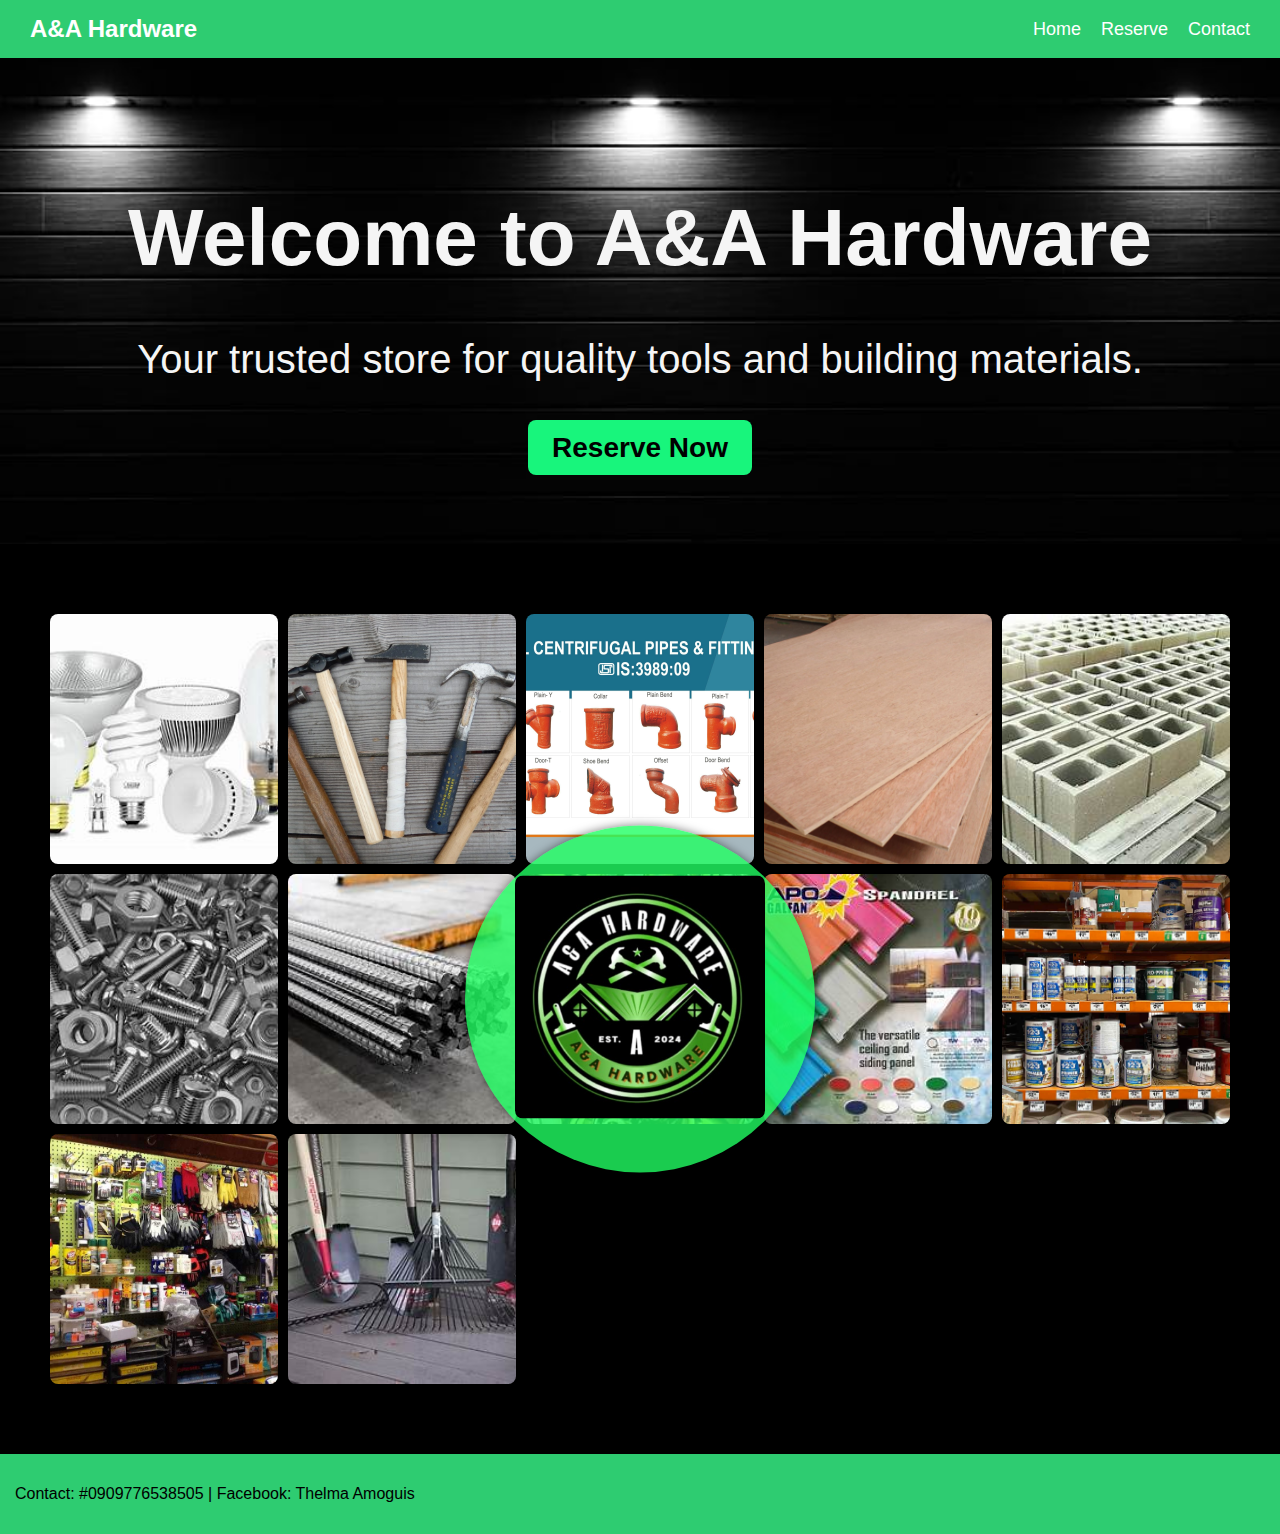
<file: index.html>
<!DOCTYPE html>
<html lang="en">
<head>
    <meta charset="UTF-8">
    <meta name="viewport" content="width=device-width, initial-scale=1.0">
    <title>A&A Hardware</title>
    <link rel="stylesheet" href="styles.css">
</head>
<body>

    <!-- Header -->
    <header>
        <div class="logo">A&A Hardware</div>
        <nav>
            <ul>
                <li><a href="index.php" class="active">Home</a></li>
                <li><a href="reserve.php">Reserve</a></li>
                <li><a href="contacts.php">Contact</a></li>
            </ul>
        </nav>
    </header>
    

    <!-- Hero Section -->
    <section class="hero">
        <h1>Welcome to A&A Hardware</h1>
        <p>Your trusted store for quality tools and building materials.</p>
        <a href="reserve.php" class="btn">Reserve Now</a>
    </section>

    <!-- Product Grid -->
    <section class="product-grid">
        <div class="grid-container">
            <img src="./assets/light.jpg" alt="Light">
            <img src="./assets/hammer.jpg" alt="Hammer">
            <img src="./assets/pipes.jpeg" alt="Pipes">
            <img src="./assets/wood.jpg" alt="Plywood">
            <img src="./assets/cement.jpg" alt="Cement">
            <div class="logo-overlay">
                <img src="./assets/logo.png" alt="A&A Hardware Logo">
            </div>
            <img src="./assets/screws.jpg" alt="Screws">
            <img src="./assets/steel.jpg" alt="Steel Bars">
            <img src="./assets/nail.jpg" alt="Nails">
            <img src="./assets/atop.jpg" alt="Roof">
            <img src="./assets/paints.jpg" alt="Paints">
            <img src="./assets/equipments.jpg" alt="Equipment">
            <img src="./assets/shovel.jpg" alt="Shovel">
        </div>
    </section>

    <!-- Footer -->
    <footer>
        <p>Contact: #0909776538505 | Facebook: Thelma Amoguis</p>
    </footer>

    <script src="script.js"></script>

</body>
</html>
</file>
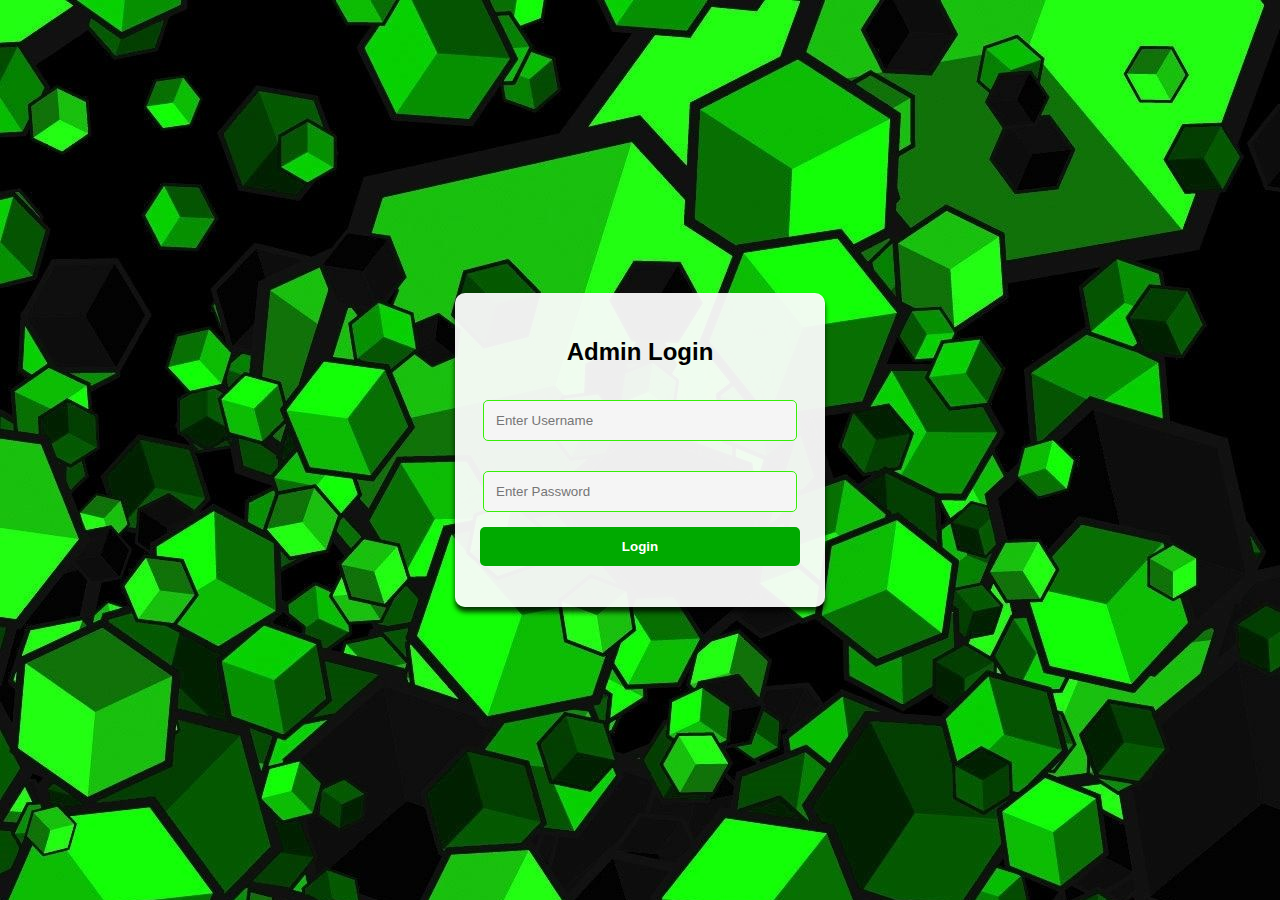
<file: admin_login.html>
<!DOCTYPE html>
<html lang="en">
<head>
    <meta charset="UTF-8">
    <meta name="viewport" content="width=device-width, initial-scale=1.0">
    <title>Admin Login</title>
    <link rel="stylesheet" href="admin_style.css">
</head>
<body>
    <div class="login-container">
        <h2>Admin Login</h2>
        <form id="adminLoginForm">
            <input type="text" id="adminUsername" placeholder="Enter Username" required>
            <input type="password" id="adminPassword" placeholder="Enter Password" required>
            <button type="submit">Login</button>
        </form>
        <p id="error-message" class="error"></p>
    </div>

    <script src="admin.js"></script>
</body>
</html>
</file>
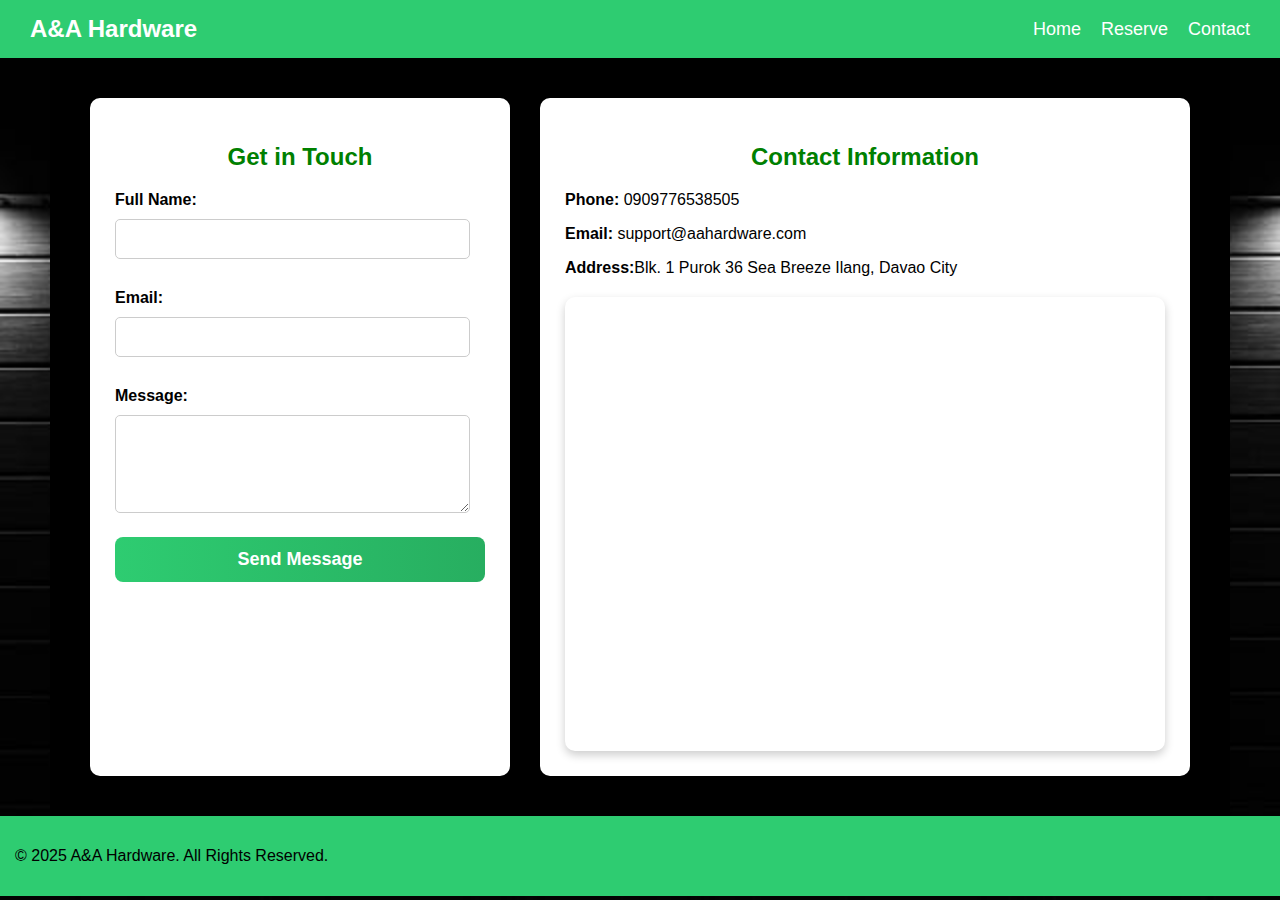
<file: contacts.html>
<!DOCTYPE html>
<html lang="en">
<head>
    <meta charset="UTF-8">
    <meta name="viewport" content="width=device-width, initial-scale=1.0">
    <title>Contact Us | A&A Hardware</title>
    <link rel="stylesheet" href="styles.css">
</head>
<body>

    <header>
        <div class="logo">A&A Hardware</div>
        <nav>
            <ul>
                <li><a href="index.html">Home</a></li>
                <li><a href="reserve.html">Reserve</a></li>
                <li><a href="contacts.html" class="active">Contact</a></li>
            </ul>
        </nav>
    </header>

    <main class="contact-container">
        <section class="contact-form">
            <h2>Get in Touch</h2>
            <form id="contactForm">
                <div class="form-group">
                    <label for="name">Full Name:</label>
                    <input type="text" id="name" required>
                </div>

                <div class="form-group">
                    <label for="email">Email:</label>
                    <input type="email" id="email" required>
                </div>

                <div class="form-group">
                    <label for="message">Message:</label>
                    <textarea id="message" rows="4" required></textarea>
                </div>

                <button type="submit" class="btn">Send Message</button>
            </form>
        </section>

        <section class="contact-info">
            <h2>Contact Information</h2>
            <p><strong>Phone:</strong> 0909776538505</p>
            <p><strong>Email:</strong> support@aahardware.com</p>
            <p><strong>Address:</strong>Blk. 1 Purok 36 Sea Breeze Ilang, Davao City</p>

            <!-- Google Maps Embed -->
            <div class="map-container">
                <iframe 
                    src="https://www.google.com/maps/embed?pb=!1m18!1m12!1m3!1d510.66720946015676!2d125.64622438698066!3d7.16887343495123!2m3!1f0!2f0!3f0!3m2!1i1024!2i768!4f13.1!3m3!1m2!1s0x32f96b71c5d76855%3A0xff9881f1af197405!2sBlock%207%20Seabreeze%20Ilang%20Davao%20City!5e0!3m2!1sen!2sph!4v1743154478132!5m2!1sen!2sph" width="600" height="450" style="border:0;" allowfullscreen="" loading="lazy" referrerpolicy="no-referrer-when-downgrade"
                    width="100%" height="250" style="border:0;" allowfullscreen="" loading="lazy">
                </iframe>
            </div>
        </section>
    </main>

    <footer>
        <p>&copy; 2025 A&A Hardware. All Rights Reserved.</p>
    </footer>

    <script src="script.js"></script>
</body>
</html>
</file>
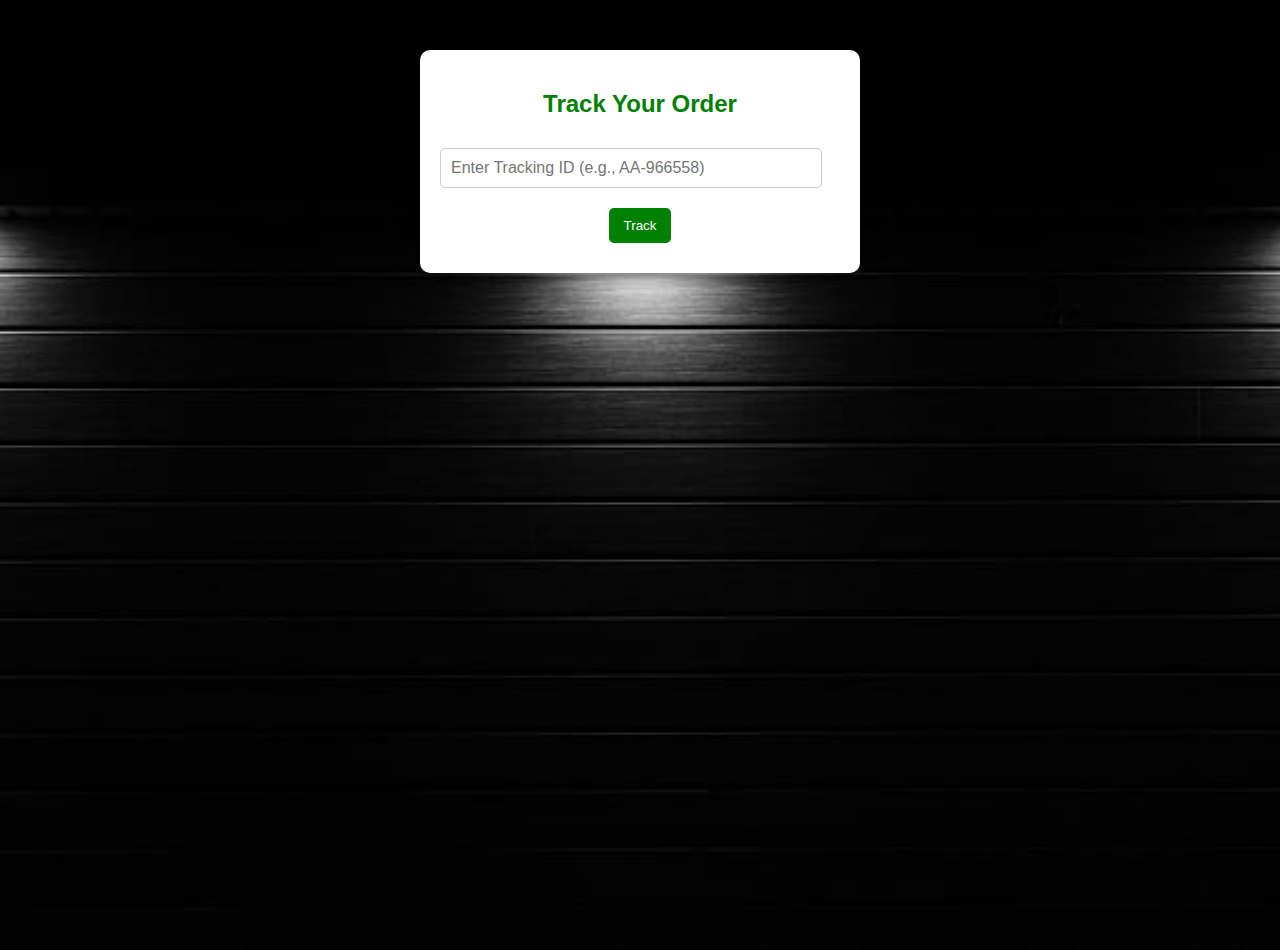
<file: track_order.html>
<!DOCTYPE html>
<html lang="en">
<head>
    <meta charset="UTF-8">
    <meta name="viewport" content="width=device-width, initial-scale=1.0">
    <title>Track Your Order</title>
    <link rel="stylesheet" href="styles.css">
</head>
<body>

    <div class="track-container">
        <h2>Track Your Order</h2>
        <input type="text" id="trackingInput" placeholder="Enter Tracking ID (e.g., AA-966558)">
        <button onclick="trackOrder()">Track</button>
        <div id="orderStatus"></div>
    </div>

    <script>
        function trackOrder() {
            const trackingID = document.getElementById("trackingInput").value.trim();
            const orderStatusDiv = document.getElementById("orderStatus");

            if (!trackingID) {
                orderStatusDiv.innerHTML = "<p class='error'>Please enter a Tracking ID!</p>";
                return;
            }

            // Simulated orders (Replace this with real database integration)
            const orders = {
                "AA-966558": { name: "Edelyn", status: "Processing", dateReserve: "April 10,2025" },
                "ORD-789012": { name: "Ace Justine", status: "Shipped", dateReserve: "April 11,2025" },
                "ORD-345678": { name: "Mohamar", status: "Delivered",dateReserve: "April 12,2025"  }
            };

            if (orders[trackingID]) {
                const order = orders[trackingID];
                orderStatusDiv.innerHTML = `
                    <div class="order-details">
                        <p><strong>Name:</strong> ${order.name}</p>
                        <p><strong>Status:</strong> ${order.status}</p>
                        <p><strong>Date Reserved:</strong> ${order.dateReserve}</p>
                    </div>
                `;
            } else {
                orderStatusDiv.innerHTML = "<p class='error'>Tracking ID not found. Please check and try again.</p>";
            }
        }
    </script>

</body>
</html>
</file>
<file: styles.css>
input::-webkit-outer-spin-button,
input::-webkit-inner-spin-button {
    /* display: none; <- Crashes Chrome on hover */
    -webkit-appearance: none;
    margin: 0; /* <-- Apparently some margin are still there even though it's hidden */
}

input[type=number] {
    -moz-appearance:textfield; /* Firefox */
}

/* General Styles */
body {
    font-family: Arial, sans-serif;
    margin: 0;
    padding: 0;
    background-color: #020202;
}

/* Header */
header {
    display: flex;
    justify-content: space-between;
    align-items: center;
    background-color: #2ecc71;
    padding: 15px 30px;
    color: white;
}

.logo {
    font-size: 24px;
    font-weight: bold;
}

nav ul {
    list-style: none;
    margin: 0;
    padding: 0;
    display: flex;
    gap: 20px;
}

nav ul li a {
    color: white;
    text-decoration: none;
    font-size: 18px;
    transition: color 0.3s;
}

nav ul li a:hover {
    color: #1e8449;
}

/* Product Grid */
.product-grid {
    background-color: #000000;
    padding: 50px 30px;
    display: flex;
    justify-content: center;
}

.grid-container {
    display: grid;
    grid-template-columns: repeat(auto-fit, minmax(200px, 1fr));
    gap: 10px;
    width: 100%;
    max-width: 100%;
    position: relative;
    padding: 20px;
}

.grid-container img {
    width: 100%;
    height: 250px;
    object-fit: cover;
    border-radius: 8px;
    transition: transform 0.3s ease-in-out;
}

.grid-container img:hover {
    transform: scale(1.05);
}

.logo-overlay {
    position: absolute;
    top: 50%;
    left: 50%;
    transform: translate(-50%, -50%);
    background-color: rgba(32, 255, 99, 0.8);
    padding: 50px;
    border-radius: 50%;
    box-shadow: 0 0 10px rgba(0, 0, 0, 0.5);
}

.logo-overlay img {
    width: 250px;
    height: auto;
}

/* Footer */
footer {
    background-color: #2ecc71;
    color: rgb(0, 0, 0);
    display: flex;
    justify-content: space-between;
    align-items: center;
    padding: 15px 15px;
    flex-wrap: wrap;
    text-align: center;
}

.footer-info {
    display: flex;
    gap: 200px;
    align-items: center;
}

.icon {
    margin-right: 10px;
}


/* Reservation & Receipt Containers */
.container {
    display: flex;
    justify-content: space-between;
    align-items: flex-start;
    gap: 80px;
    padding: 100px;
    max-width: 1000px;
    margin: auto;
    background-color: #000000;
    
}
.reservation-container {
    flex: 1;
    max-width: 550px;
    background-color: #000000;
    
}

.receipt-container {
    flex: 1;
    max-width: 500px;
    background-color: #000000;
    
}

/* ===== Reservation & Receipt Cards ===== */
.reservation-card, 
.receipt-card {
    background: white;
    padding: 25px;
    border-radius: 10px;
    box-shadow: 0px 6px 20px rgba(81, 248, 81, 0.76);
    transition: all 0.3s ease-in-out;
}

.reservation-card:hover, 
.receipt-card:hover {
    transform: scale(1.02);
}

h2, h3 {
    text-align: center;
    color: #2ecc71;
}

/* ===== Form Styling ===== */
.form-group {
    margin-bottom: 20px;
}

label {
    display: block;
    font-weight: bold;
    margin-bottom: 5px;
}

input[type="text"], 
input[type="tel"], 
input[type="number"] {
    width: 90%;
    padding: 10px;
    border: 1px solid #ccc;
    border-radius: 5px;
    font-size: 16px;
    transition: border 0.3s;
}

input:focus {
    border-color: #27ae60;
    outline: none;
    box-shadow: 0px 0px 8px rgba(39, 174, 96, 0.4);
}

/* Items List */
.items-list {
    display: flex;
    flex-direction: column;
    gap: 5px;
}

.item {
    display: flex;
    gap: 5px;
   
}

/* Submit Button */
.btn {
    width: 100%;
    padding: 12px;
    border-radius: 8px;
    background: linear-gradient(90deg, #2ecc71, #27ae60);
    color: white;
    font-size: 18px;
    font-weight: bold;
    border: none;
    cursor: pointer;
    transition: all 0.3s ease-in-out;
}

.btn:hover {
    background: linear-gradient(90deg, #27ae60, #40f089);
    transform: scale(1.05);
}

/* ===== Responsive Design for Smaller Screens ===== */
@media (max-width: 768px) {
    .container {
        flex-direction: column;
        align-items: center;
    }

    .reservation-container, 
    .receipt-container {
        max-width: 100%;
    }
}
/* Contact Page Layout */
.contact-container {
    display: flex;
    justify-content: space-between;
    gap: 30px;
    padding: 140px;
    max-width: 1100px;
    margin: auto;
    background-color: #000000;
}

/* Contact Form & Info Sections */
.contact-form, .contact-info {
    flex: 1;
    background: rgb(0, 0, 0);
    padding: 10px;
    border-radius: 10px;
    box-shadow: 0px 6px 20px rgba(70, 255, 101, 0.15);
    transition: all 0.3s ease-in-out;
}

.contact-form:hover, .contact-info:hover {
    transform: scale(1.02);
}

/* Form Inputs */
.contact-form input, .contact-form textarea {
    width: 90%;
    padding: 10px;
    margin-top: 5px;
    border-radius: 5px;
    border: 1px solid #ccc;
    font-size: 16px;
}

/* Google Map */
.map-container {
    margin-top: 20px;
    border-radius: 10px;
    overflow: hidden;
    box-shadow: 0px 4px 10px rgba(0, 0, 0, 0.2);
}

/* Responsive */
@media (max-width: 768px) {
    .contact-container {
        flex-direction: column;
    }
}
/* Contact Page Layout */
.contact-container {
    display: flex;
    justify-content: space-between;
    gap: 30px;
    padding: 40px;
    max-width: 1100px;
    margin: auto;
}

/* Contact Form & Info Sections */
.contact-form, .contact-info {
    flex: 1;
    background: white;
    padding: 25px;
    border-radius: 10px;
    box-shadow: 0px 6px 20px rgba(0, 0, 0, 0.15);
    transition: all 0.3s ease-in-out;
}

.contact-form:hover, .contact-info:hover {
    transform: scale(1.02);
}

/* Form Inputs */
.contact-form input, .contact-form textarea {
    width: 90%;
    padding: 10px;
    margin-top: 5px;
    border-radius: 5px;
    border: 1px solid #ccc;
    font-size: 16px;
}

/* Google Map */
.map-container {
    margin-top: 20px;
    border-radius: 10px;
    overflow: hidden;
    box-shadow: 0px 4px 10px rgba(0, 0, 0, 0.2);
}

/* Responsive */
@media (max-width: 768px) {
    .contact-container {
        flex-direction: column;
    }
}
/* Hero Section */
.hero {
    text-align: center;
    background: url('/assets/bg.jpg') center/cover no-repeat;
    padding: 80px 20px;
    color: rgb(245, 245, 245);
}

.hero h1 {
    font-size: 80px;
   
}

.hero p {
    font-size: 40px;
    margin-bottom: 50px;
   
}

.hero .btn {
    padding: 12px 24px;
    background: #18f57c;
    color: rgb(0, 0, 0);
    text-decoration: none;
    font-size: 28px;
    border-radius: 8px;
    transition: 0.3s;
}

.hero .btn:hover {
    background: #27ae60;
}

.featured-products {
    padding: 50px;
    background: #000000;
    margin: 20px;
    border-radius: 10px;
    box-shadow: 0 4px 8px rgba(81, 240, 41, 0.836);
}

.product-list {
    display: flex;
    justify-content: center;
    gap: 20px;
    flex-wrap: wrap;
}

.product {
    background: rgb(247, 247, 247);
    padding: 40px;
    border-radius: 8px;
    box-shadow: 0 5px 10px rgba(16, 255, 16, 0.918);
    cursor: pointer;
    transition: transform 0.3s ease, box-shadow 0.3s ease;
}

.product:hover {
    transform: scale(1.05);
    box-shadow: 0 4px 10px rgba(0, 0, 0, 0.2);
}

.product img {
    width: 250px;
    height: 150px;
    border-radius: 8px;
}

/* Pop-up styling */
.product-popup {
    position: fixed;
    top: 0;
    left: 0;
    width: 100vw;
    height: 100vh;
    background: rgba(0, 0, 0, 0.6);
    display: flex;
    justify-content: center;
    align-items: center;
    opacity: 0;
    visibility: hidden;
    transition: opacity 0.5s ease-in-out, visibility 0.3s;
}

.product-popup.visible {
    opacity: 1;
    visibility: visible;
}

.popup-content {
    background: white;
    padding: 20px;
    border-radius: 8px;
    width: 300px;
    text-align: center;
    position: relative;
    transform: scale(0.8);
    transition: transform 0.3s ease-in-out;
}

.product-popup.visible .popup-content {
    transform: scale(1);
}

.popup-content img {
    width: 100%;
    border-radius: 8px;
}

.close-btn {
    position: absolute;
    top: 10px;
    right: 15px;
    font-size: 24px;
    cursor: pointer;
}

.close-btn:hover {
    color: red;
}
/* Slider Container */

.product-popup {
    position: fixed;
    top: 0;
    left: 0;
    width: 100vw;
    height: 100vh;
    background: rgba(0, 0, 0, 0.6);
    display: flex;
    justify-content: center;
    align-items: center;
    opacity: 0;
    visibility: hidden;
    transition: opacity 0.3s ease-in-out, visibility 0.3s;
}

.product-popup.visible {
    opacity: 1;
    visibility: visible;
}

.popup-content {
    background: white;
    padding: 20px;
    border-radius: 8px;
    width: 300px;
    text-align: center;
    transform: scale(0.8);
    transition: transform 0.3s ease-in-out;
}

.product-popup.visible .popup-content {
    transform: scale(1);
}

.close-btn {
    position: absolute;
    top: 10px;
    right: 15px;
    font-size: 24px;
    cursor: pointer;
}

.close-btn:hover {
    color: red;
}
.track-order-btn {
    position: absolute;
    top: 100px;
    left: 10px;
    background-color: rgb(18, 83, 18);
    color: white;
    padding: 10px 15px;
    border: none;
    border-radius: 5px;
    cursor: pointer;
    font-size: 14px;
}

.track-order-btn:hover {
    background-color: rgb(22, 233, 22);
}
body {
    background-image: url('/assets/bg.jpg'); /* Change to your image path */
    background-size: cover; /* Cover the entire page */
    background-position: center;
    background-repeat: no-repeat;
    height: 100vh; /* Full height */
    margin: 0;
    padding: 0;
}

.track-container {
    background: white;
    width: 90%;
    max-width: 400px;
    margin: 50px auto;
    padding: 20px;
    border-radius: 10px;
    box-shadow: 0px 0px 20px rgba(0, 0, 0, 0.945);
}

h2 {
    color: green;
}

input {
    width: 80%;
    padding: 10px;
    margin: 10px 0;
    border: 1px solid #ccc;
    border-radius: 5px;
}

button {
    display: block; /* Makes button take full width */
    margin: 10px auto; 
    background: green;
    color: white;
    border: none;
    padding: 10px 15px;
    cursor: pointer;
    border-radius: 5px;
}

button:hover {
    background: darkgreen;
}

.order-details {
    margin-top: 20px;
    padding: 10px;
    border-radius: 5px;
    background: #e8ffe8;
    border: 1px solid green;
}

.error {
    color: red;
    font-size: 14px;
    text-align: center;
    margin-top: 10px; /* Adjust spacing */
    display: block;
}
.carousel-container {
    position: relative;
    overflow: hidden;
    margin: 20px 0;
    border: 1px solid #ccc;
    border-radius: 10px;
    padding: 10px;
}

.carousel-track {
    display: flex;
    transition: transform 0.5s ease-in-out;
    gap: 20px;
}

.carousel-item {
    min-width: 200px;
    flex-shrink: 0;
    text-align: center;
    background-color: rgb(73, 230, 73);
    border-radius: 8px;
    padding: 10px;
    box-shadow: 0 2px 5px rgba(0,0,0,0.1);
}

.carousel-item img {
    width: 100%;
    height: auto;
    border-radius: 6px;
}

.carousel-btn {
    position: absolute;
    top: 50%;
    transform: translateY(-50%);
    background-color: rgba(0,0,0,0.6);
    color: white;
    border: none;
    padding: 10px 15px;
    cursor: pointer;
    z-index: 10;
    font-size: 20px;
    border-radius: 50%;
}

.carousel-btn.left {
    left: 10px;
}

.carousel-btn.right {
    right: 10px;
}

.carousel-btn:hover {
    background-color: rgba(0,0,0,0.8);
}
.popup-overlay {
    position: fixed;
    top: 0;
    left: 0;
    right: 0;
    bottom: 0;
    background: rgba(0,0,0,0.6);
    display: flex;
    align-items: center;
    justify-content: center;
    z-index: 1000;
}

.popup-content {
    background: rgb(251, 255, 253);
    padding: 60px;
    border-radius: 10px;
    width: 600px;
    text-align: center;
    position: relative;
}

.popup-content img {
    width: 100%;
    padding: 20px;
    max-height: 300px;
    object-fit: contain;
    border-radius: 6px;
    margin-bottom: 10px;
}

.popup-close {
    position: absolute;
    top: 5px;
    right: 15px;
    font-size: 20px;
    cursor: pointer;
}

.popup-content input[type="number"] {
    width: 100%;
    padding: 8px;
    margin: 10px 0;
    font-size: 16px;
}

.add-item-btn {
    background-color: green;
    color: white;
    padding: 30px;
    width: 90%;
    border: none;
    border-radius: 5px;
    cursor: pointer;
}
</file>
<file: admin_style.css>
input::-webkit-outer-spin-button,
input::-webkit-inner-spin-button {
    /* display: none; <- Crashes Chrome on hover */
    -webkit-appearance: none;
    margin: 0; /* <-- Apparently some margin are still there even though it's hidden */
}

input[type=number] {
    -moz-appearance:textfield; /* Firefox */
}

/* General Styles */
body {
  font-family: Arial, sans-serif;
  display: flex;
  justify-content: center;
  align-items: center;
  height: 100vh;
  margin: 0;
  color: #ffffff;
  background-image: url(assets/bg2.jpg);
  background-size: auto;
  animation: gradientBG 10s ease infinite;
}

/* Sidebar Styles */
.sidebar {
  width: 250px;
  height: 100vh;
  background-color: #000000;
  color: white;
  padding: 20px;
  position: fixed;
  top: 0;
  left: 0;
  box-shadow: 4px 0 15px rgba(0, 0, 0, 0.3);
  display: flex;
  flex-direction: column;
  justify-content: space-between;
}

.sidebar h2 {
  color: white;
  margin-bottom: 30px;
  text-align: center;
}

.sidebar ul {
  list-style-type: none;
  padding: 0;
  margin: 0;
}

.sidebar ul li {
  margin: 15px 0;
}

.sidebar ul li a {
  color: white;
  text-decoration: none;
  font-size: 18px;
  display: block;
  padding: 10px;
  border-radius: 5px;
}

.sidebar ul li a:hover {
  background-color: #337408;
  color: #ddd;
}

/* Main Content Area */
.dashboard-container {
  margin-left: 250px; /* To accommodate the sidebar */
  padding: 20px;
  flex-grow: 1;
}

/* Admin Login Styles */
.login-container {
  background: #fcfcfcf1;
  padding: 25px;
  border-radius: 10px;
  box-shadow: 0px 5px 5px rgba(0, 0, 0, 0.774);
  text-align: center;
  width: 320px;
}

h2 {
  color: #000000;
}

input {
  width: 90%;
  padding: 12px;
  margin: 15px 0;
  border: 1px solid #35ee07;
  border-radius: 5px;
  background: #f5f5f5;
  color: rgb(3, 3, 3);
}

button {
  width: 100%;
  padding: 12px;
  background: #00aa00;
  color: white;
  border: none;
  cursor: pointer;
  font-weight: bold;
  border-radius: 5px;
}

button:hover {
  background: #007700;
}

/* Admin Dashboard Styles */
.dashboard-container {
  width: 80%;
  max-width: 900px;
  background: #ffffff93;
  padding: 25px;
  border-radius: 10px;
  box-shadow: 0px 0px 15px rgba(238, 238, 238, 0.171);
  text-align: center;
}

table {
  width: 100%;
  border-collapse: collapse;
  margin-top: 20px;
  background: #f0eded;
  border-radius: 5px;
  overflow: hidden;
}

th,
td {
  border: 5px solid #f7f7f7;
  padding: 12px;
  text-align: center;
  color: rgb(0, 0, 0);
}

th {
  background: #006600;
  color: white;
}

/* Add Item Section */
.add-item-container {
  background: #f5f5f5;
  padding: 70px;
  border-radius: 10px;
  box-shadow: 0px 0px 10px rgb(0, 0, 0);
  text-align: center;
  margin-bottom: 10px;
  margin-top: 20px;
}
h3 {
  color: rgb(0, 0, 0);
}

.add-item-container h2 {
  color: #cdfa28;
}

.add-item-container input {
  width: 60%;
  padding: 10px;
  margin: 5px 0;
  border: 1px solid #26f026;
  border-radius: 5px;
  background: #e4e1e1;
  color: rgb(7, 7, 7);
}

.add-item-container button {
  background: #009900;
  color: white;
  padding: 10px;
  border: none;
  cursor: pointer;
  border-radius: 5px;
  margin-top: 20px;
}

.add-item-container button:hover {
  background: #00f715;
}

/* Buttons */
.confirm-btn {
  background: #009900;
  margin-bottom: 10px;
  color: white;
  border: none;
  padding: 8px 12px;
  cursor: pointer;
  border-radius: 5px;
}

.confirm-btn:hover {
  background: #006600;
}

.cancel-btn {
  background: #aa0000;
  color: white;
  border: none;
  padding: 8px 12px;
  cursor: pointer;
  border-radius: 5px;
}

.cancel-btn:hover {
  background: #770000;
}

#logoutBtn {
  background: black;
  color: white;
  padding: 12px;
  border: 2px solid #00ff00;
  cursor: pointer;
  margin-top: 15px;
  border-radius: 5px;
  font-weight: bold;
}

#logoutBtn:hover {
  background: #fdfdfd;
  color: black;
}

/* Tables */
table {
  width: 100%;
  border-collapse: collapse;
  margin-bottom: 20px;
}

table,
th,
td {
  border: 1px solid #030303;
}

th,
td {
  padding: 10px;
  text-align: left;
}

/* Add Item Form */
.add-item-container {
  margin-bottom: 20px;
}

.add-item-container input {
  margin: 10px 0;
  padding: 10px;
  width: 100%;
  font-size: 16px;
}

.add-item-container button {
  padding: 10px 20px;
  background-color: #1beb22;
  color: white;
  border: none;
  cursor: pointer;
}

.add-item-container button:hover {
  background-color: #45a049;
}

/* Logout Button */
#logoutBtn {
  padding: 10px 20px;
  background-color: #f44336;
  color: white;
  border: none;
  cursor: pointer;
  margin-bottom: 30px;
}

#logoutBtn:hover {
  background-color: #e53935;
}
.delete-btn {
  background-color: #f44336; /* Red background */
  color: white;
  font-size: 14px;
  padding: 8px 16px;
  border: none;
  border-radius: 4px;
  cursor: pointer;
  transition: background-color 0.3s ease;
}
.form-group input[type="date"],
.form-group input[type="time"] {
  padding: 8px;
  border: 1px solid #ccc;
  border-radius: 6px;
  width: 100%;
  box-sizing: border-box;
}
</file>
